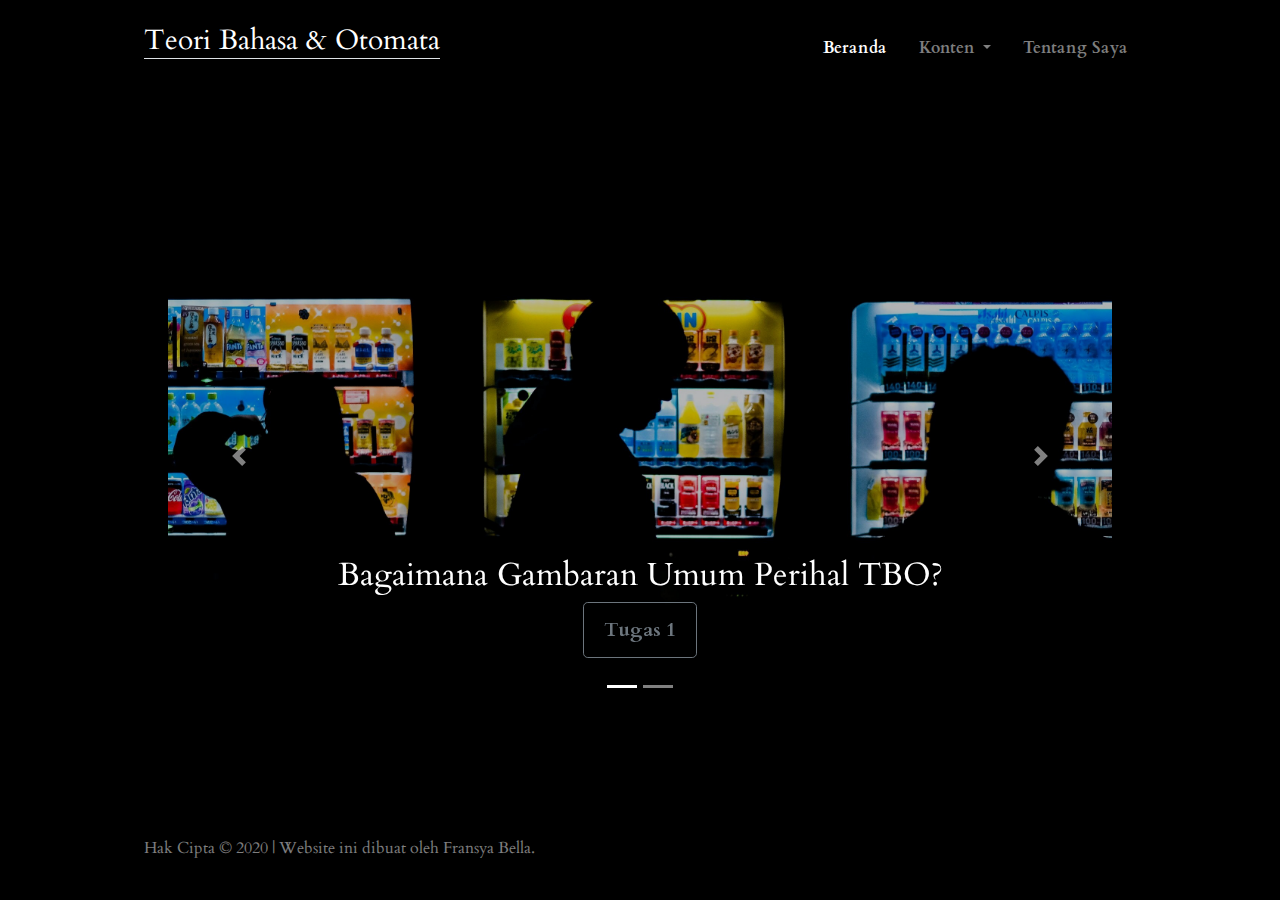
<file: index.html>
<!doctype html>
<html lang="en">
  <head>
    <!-- Required meta tags -->
    <meta charset="utf-8">
    <meta name="viewport" content="width=device-width, initial-scale=1, shrink-to-fit=no">
    <!-- Bootstrap CSS -->
    <link rel="stylesheet" href="https://maxcdn.bootstrapcdn.com/bootstrap/4.0.0/css/bootstrap.min.css" integrity="sha384-Gn5384xqQ1aoWXA+058RXPxPg6fy4IWvTNh0E263XmFcJlSAwiGgFAW/dAiS6JXm" crossorigin="anonymous">
    <!-- Local CSS -->
    <link rel="stylesheet" type="text/css" href="style.css">
    <!-- Fonts -->
    <link href="https://fonts.googleapis.com/css2?family=Cardo&display=swap" rel="stylesheet">
    <!-- Optional JavaScript -->
    <!-- jQuery first, then Popper.js, then Bootstrap JS -->
    <script src="https://code.jquery.com/jquery-3.2.1.slim.min.js" integrity="sha384-KJ3o2DKtIkvYIK3UENzmM7KCkRr/rE9/Qpg6aAZGJwFDMVNA/GpGFF93hXpG5KkN" crossorigin="anonymous"></script>
    <script src="https://cdnjs.cloudflare.com/ajax/libs/popper.js/1.12.9/umd/popper.min.js" integrity="sha384-ApNbgh9B+Y1QKtv3Rn7W3mgPxhU9K/ScQsAP7hUibX39j7fakFPskvXusvfa0b4Q" crossorigin="anonymous"></script>
    <script src="https://maxcdn.bootstrapcdn.com/bootstrap/4.0.0/js/bootstrap.min.js" integrity="sha384-JZR6Spejh4U02d8jOt6vLEHfe/JQGiRRSQQxSfFWpi1MquVdAyjUar5+76PVCmYl" crossorigin="anonymous"></script>
    <!-- Title of Website -->
    <title>Teori Bahasa & Otomata-Fransya Bella</title>
  </head>
  <body>
    <div class="cover-container d-flex w-100 h-100 p-4 mx-auto flex-column">
      <header class="masthead mb-auto text-center">
        <div class="inner">
          <h3 class="masthead-brand border-bottom">Teori Bahasa & Otomata</h3>
          <nav class="nav navbar-dark navbar-expand-lg nav-masthead">
            <button class="navbar-toggler" type="button" data-toggle="collapse" data-target="#navbarNavDropdown" aria-controls="navbarNavDropdown" aria-expanded="false" aria-label="Toggle navigation">
              <span class="navbar-toggler-icon"></span>
            </button>
            <div class="collapse navbar-collapse" id="navbarNavDropdown">
              <ul class="navbar-nav">
                <li class="nav-item">
                  <a class="nav-link active" href="index.html">Beranda<span class="sr-only">(current)</span></a>
                </li>
                <li class="nav-item dropdown">
                  <a class="nav-link dropdown-toggle" href="#" id="navbarDropdownMenuLink" data-toggle="dropdown" aria-haspopup="true" aria-expanded="false">
                    Konten
                  </a>
                  <div class="dropdown-menu" aria-labelledby="navbarDropdownMenuLink">
                    <a class="dropdown-item" href="task1.html">Tugas 1</a>
                    <a class="dropdown-item disabled">Tugas 2</a>
                  </div>
                </li>
                <li class="nav-item">
                  <a class="nav-link" href="about.html">Tentang Saya</a>
                </li>
              </ul>
            </div>
          </nav>
        </div>
      </header>

      <main role="main" class="inner cover">
        <div id="carouselTimeline" class="carousel slide" data-ride="carousel">
          <ol class="carousel-indicators">
            <li data-target="#carouselTimeline" data-slide-to="0" class="active"></li>
            <li data-target="#carouselTimeline" data-slide-to="1"></li>
          </ol>
          <div class="carousel-inner">
            <div class="carousel-item active">
              <img class="d-block w-100" src="firstCover.jpg" alt="First slide">
                <div class="carousel-caption d-none d-md-block">
                  <h2 class="cover-heading">Bagaimana Gambaran Umum Perihal TBO?</h2>
                  <p class="lead">
                    <a href="task1.html" class="btn btn-lg btn-outline-secondary">Tugas 1</a>
                </div>
            </div>
            <div class="carousel-item">
              <img class="d-block w-100" src="secondCover.jpg" alt="Second slide">
              <div class="carousel-caption d-none d-md-block">
                <h1 class="cover-heading">Apa itu Notasi Big O?</h1>
                <p class="lead">
                  <a class="btn btn-lg btn-outline-secondary disabled">Tugas 2</a>
              </div>
            </div>
          </div>
          <a class="carousel-control-prev" href="#carouselTimeline" role="button" data-slide="prev">
            <span class="carousel-control-prev-icon" aria-hidden="true"></span>
            <span class="sr-only">Previous</span>
          </a>
          <a class="carousel-control-next" href="#carouselTimeline" role="button" data-slide="next">
            <span class="carousel-control-next-icon" aria-hidden="true"></span>
            <span class="sr-only">Next</span>
          </a>
        </div>        
      </main>

      <footer class="mastfoot mt-auto">
        <div class="inner">
          <p>Hak Cipta © 2020 | Website ini dibuat oleh Fransya Bella.</p>
        </div>
      </footer>
    </div>
  </body>
  <script>
    $(function () {
      $('#myList a:last-child').tab('show')
    })
  </script>
</html>
</file>
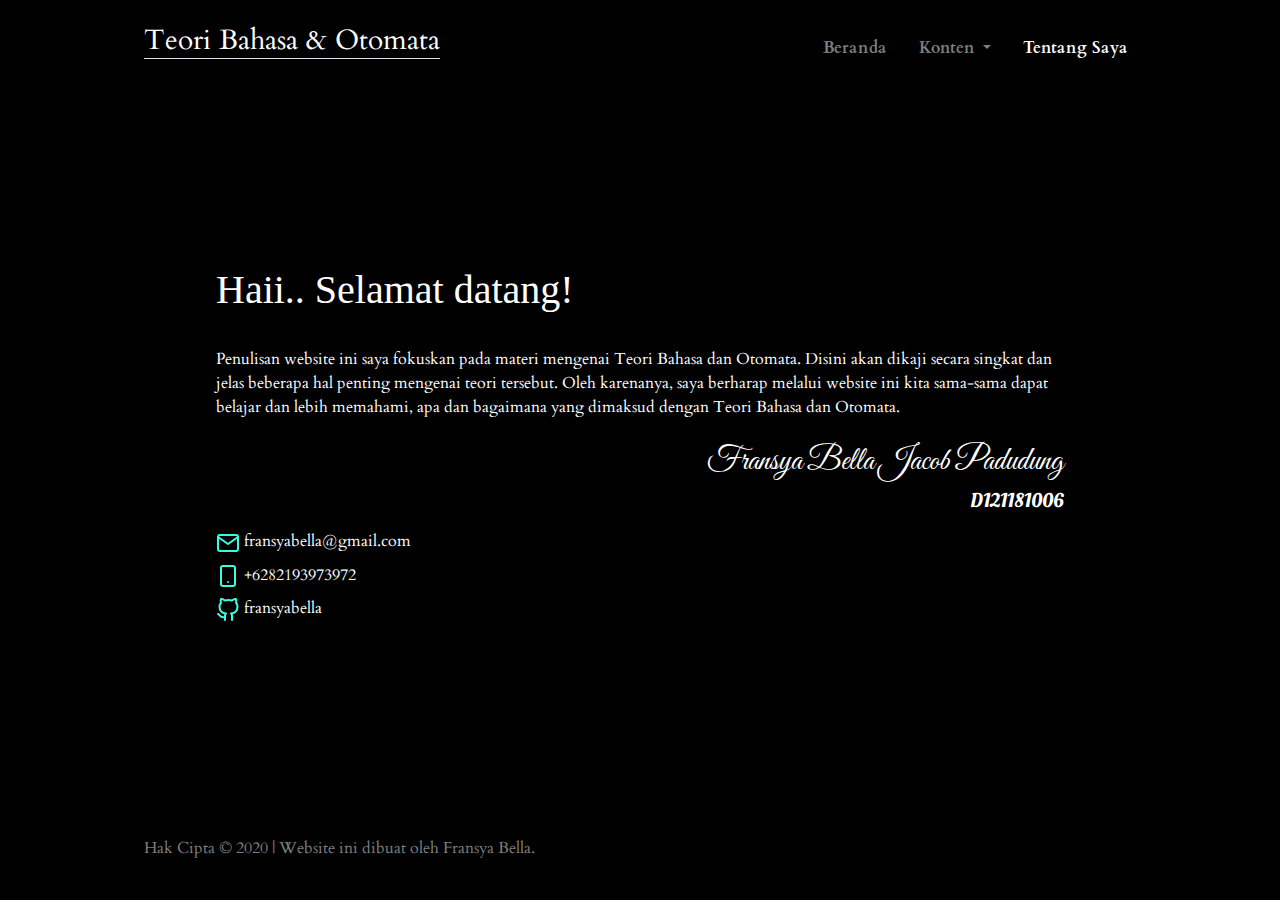
<file: about.html>
<!doctype html>
<html lang="en">
  <head>
    <!-- Required meta tags -->
    <meta charset="utf-8">
    <meta name="viewport" content="width=device-width, initial-scale=1, shrink-to-fit=no">
    <!-- Bootstrap CSS -->
    <link rel="stylesheet" href="https://maxcdn.bootstrapcdn.com/bootstrap/4.0.0/css/bootstrap.min.css" integrity="sha384-Gn5384xqQ1aoWXA+058RXPxPg6fy4IWvTNh0E263XmFcJlSAwiGgFAW/dAiS6JXm" crossorigin="anonymous">
    <!-- Local CSS -->
    <link rel="stylesheet" type="text/css" href="style.css">
    <link rel="stylesheet" href="about.css">
    <!-- Fonts -->
    <link href="https://fonts.googleapis.com/css2?family=Merienda+One&family=Cardo&family=Great+Vibes&family=Oleo+Script&display=swap" rel="stylesheet">
    <!-- Optional JavaScript -->
    <!-- jQuery first, then Popper.js, then Bootstrap JS -->
    <script src="https://code.jquery.com/jquery-3.2.1.slim.min.js" integrity="sha384-KJ3o2DKtIkvYIK3UENzmM7KCkRr/rE9/Qpg6aAZGJwFDMVNA/GpGFF93hXpG5KkN" crossorigin="anonymous"></script>
    <script src="https://cdnjs.cloudflare.com/ajax/libs/popper.js/1.12.9/umd/popper.min.js" integrity="sha384-ApNbgh9B+Y1QKtv3Rn7W3mgPxhU9K/ScQsAP7hUibX39j7fakFPskvXusvfa0b4Q" crossorigin="anonymous"></script>
    <script src="https://maxcdn.bootstrapcdn.com/bootstrap/4.0.0/js/bootstrap.min.js" integrity="sha384-JZR6Spejh4U02d8jOt6vLEHfe/JQGiRRSQQxSfFWpi1MquVdAyjUar5+76PVCmYl" crossorigin="anonymous"></script>
    <!-- Title of Website -->
    <title>Tentang Fransya Bella</title>
  </head>
  <body>
    <div class="cover-container d-flex w-100 h-100 p-4 mx-auto flex-column">
      <header class="masthead mb-auto text-center">
        <div class="inner">
          <h3 class="masthead-brand border-bottom">Teori Bahasa & Otomata</h3>
          <nav class="nav navbar-dark navbar-expand-lg nav-masthead">
            <button class="navbar-toggler" type="button" data-toggle="collapse" data-target="#navbarNavDropdown" aria-controls="navbarNavDropdown" aria-expanded="false" aria-label="Toggle navigation">
              <span class="navbar-toggler-icon"></span>
            </button>
            <div class="collapse navbar-collapse" id="navbarNavDropdown">
              <ul class="navbar-nav">
                <li class="nav-item">
                  <a class="nav-link" href="index.html">Beranda <span class="sr-only">(current)</span></a>
                </li>
                <li class="nav-item dropdown">
                  <a class="nav-link dropdown-toggle" href="#" id="navbarDropdownMenuLink" data-toggle="dropdown" aria-haspopup="true" aria-expanded="false">
                    Konten
                  </a>
                  <div class="dropdown-menu" aria-labelledby="navbarDropdownMenuLink">
                    <a class="dropdown-item" href="task1.html">Tugas 1</a>
                    <a class="dropdown-item disabled">Tugas 2</a>
                  </div>
                </li>
                <li class="nav-item">
                  <a class="nav-link active" href="about.html">Tentang Saya</a>
                </li>
              </ul>
            </div>
          </nav>
        </div>
      </header>

      <main role="main" class="inner cover">
        <div class="d-flex">
          <div class="author-info text p-4 p-md-5 mt-5 mb-5">
            <div class="desc">
              <h1>Haii.. Selamat datang!</h1>
              <hr>
              <p class="mb-4">Penulisan website ini saya fokuskan pada materi mengenai Teori Bahasa dan Otomata. Disini akan dikaji secara singkat dan jelas beberapa hal penting mengenai teori tersebut. Oleh karenanya, 
                saya berharap melalui website ini kita sama-sama dapat belajar dan lebih memahami, apa dan bagaimana yang dimaksud dengan Teori Bahasa dan Otomata.</p>
              <h2 class="text-right">Fransya Bella Jacob Padudung</h2>
              <h5 class="text-right">D121181006</h5>
              <ul class="contacts list-unstyled mt-3">
                <li><img src="mail.svg" alt=""><a href="mailto: fransyabella@gmail.com"> fransyabella@gmail.com</a></li>
                <li><img src="smartphone.svg" alt=""><a href="callto: 082193973972"> +6282193973972</a></li>
                <li><img src="github.svg" alt=""><a href="https://github.com/fransyabella"> fransyabella</a></li>
              </ul>
            </div>
          </div>
        </div>
      </main>

      <footer class="mastfoot mt-auto">
        <div class="inner">
          <p>Hak Cipta © 2020 | Website ini dibuat oleh Fransya Bella.</p>
        </div>
      </footer>
    </div>
  </body>
</html>
</file>
<file: style.css>
/* Links */
a,
a:focus,
a:hover {
  color: #fff;
}


/*
 * Base structure
 */

html,
body {
  margin: 0;
  height: 100%;
  background-color: rgb(0, 0, 0);
  font-family: 'Cardo', serif;
}

body {
  display: -ms-flexbox;
  display: flex;
  color: #fff;
  text-shadow: 0 .05rem .1rem rgba(0, 0, 0, .5);
}

.cover-container {
  max-width: 65em;
}


/*
 * Header
 */
.masthead {
  margin-bottom: 2rem;
}

.masthead-brand {
  margin-bottom: 0;
}

.nav-masthead ul .nav-item {
  padding: .25rem 0;
  font-weight: 700;
  color: rgba(255, 255, 255, .5);
  background-color: transparent;
  border-bottom: .25rem solid transparent;
}

.nav-masthead .nav-item:hover,
.nav-masthead .nav-item:focus {
  border-bottom-color: rgba(255, 255, 255, .25);
}

.nav-masthead .nav-item + .nav-item {
  margin-left: 1rem;
}

.nav-masthead .dropdown:hover .dropdown-menu a:hover {
  background-color: rgba(51, 51, 51, 0.308);
  color: rgb(31, 31, 31);
}



@media (min-width: 48em) {
  .masthead-brand {
    float: left;
  }
  .nav-masthead {
    float: right;
  }
}

/*
 * Cover
 */
.cover {
  padding: 0 1.5rem;
}
.cover .btn-lg {
  padding: .75rem 1.25rem;
  font-weight: 700;
}


/*
 * Footer
 */
.mastfoot {
  color: rgba(255, 255, 255, .5);
}
</file>
<file: about.css>
/*
 * Content
 */
.author-info .desc h1 {
  font-family: 'Merienda One', cursive;
}

.author-info .desc h2 {
  font-family: 'Great Vibes', cursive;
}

.author-info .desc h5 {
  font-family: 'Oleo Script', cursive;
}

.author-info .desc .contacts li {
  padding-bottom: 0.5rem;
}
</file>
